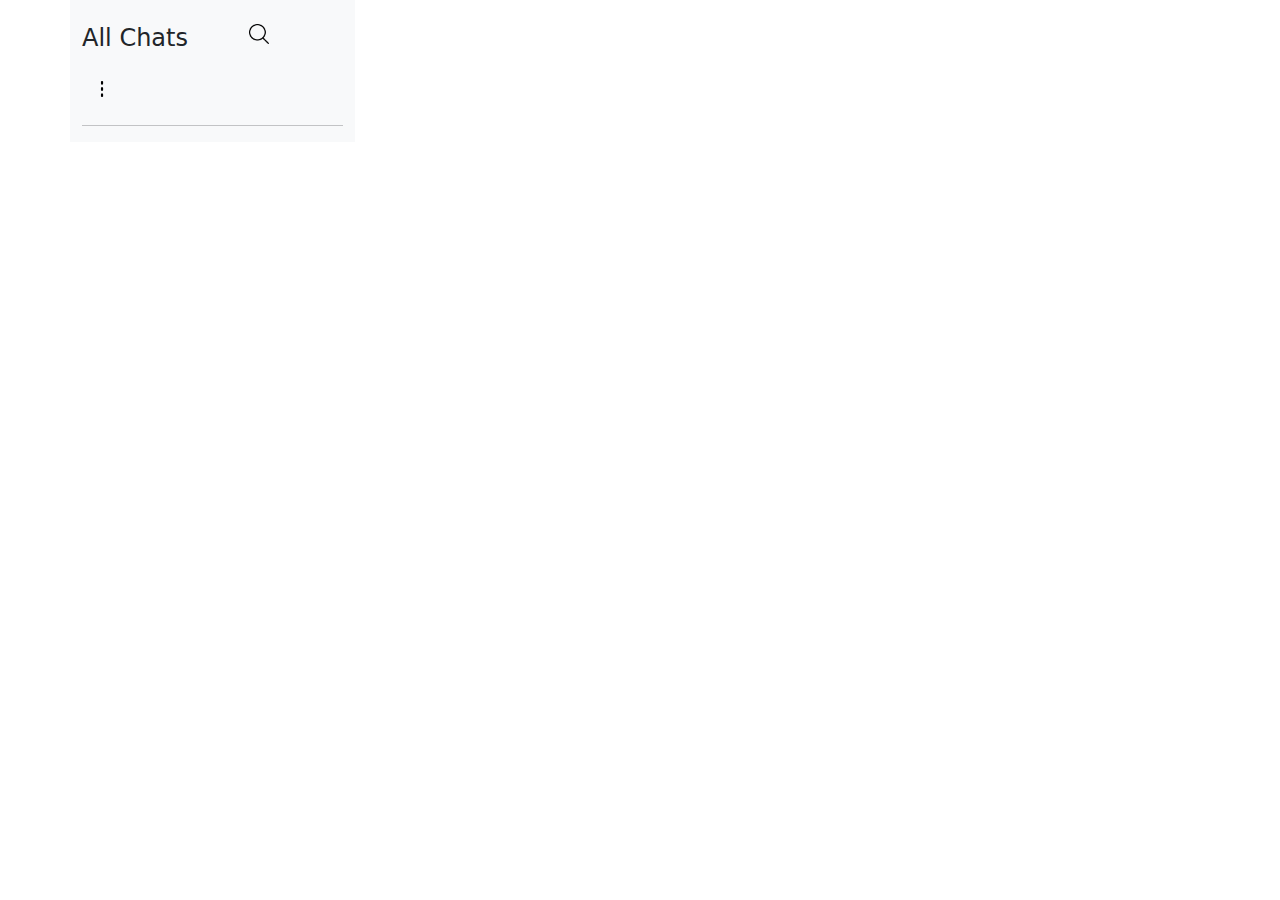
<file: html/chatnew.html>
<!DOCTYPE html>
<html lang="en">
<head>
    <meta charset="UTF-8">
    <meta name="viewport" content="width=device-width, initial-scale=1.0">
    <title>Chat Dropdown</title>
    <link rel="stylesheet" href="https://cdn.jsdelivr.net/npm/bootstrap@5.3.2/dist/css/bootstrap.min.css">
    <link rel="stylesheet" href="https://cdnjs.cloudflare.com/ajax/libs/font-awesome/5.15.3/css/all.min.css">
</head>
<body>
    <div class="container">
        <div class="row">
            <div class="col-sm-3 bg-light">
                <div class="row">
                    <div class="col-sm-6">
                        <h4 class="mt-4">All Chats</h4>
                    </div>
                    <div class="col-sm-1"></div>
                    <div class="col-sm-2">
                        <img src="/images/search.png" class="img-fluid mt-4" style="height: 20px; width: 20px" />
                    </div>
                    <div class="col-sm-3">
                        <div class="dropdown">
                            <button class="drop btn btn-light mt-2" style="height:40px;width: 40px;" type="button" data-bs-toggle="dropdown"
                                aria-expanded="false">
                                <img src="/images/dots.png" class="img-fluid" style="height: 20px; width:100%" />

                            </button>
                            <ul class="dropdown-menu">
                                <li><a class="dropdown-item" href="#">New Chat</a></li>
                                <li><a id="createGroupOption" class="dropdown-item" href="#">Create Group</a></li>
                                <li><a class="dropdown-item" href="#">Invite Others</a></li>
                            </ul>
                        </div>
                    </div>
                </div>
                <hr />
            </div>
        </div>
    </div>

    <!-- Modal -->
    <div class="modal fade" id="createGroupModal" tabindex="-1" aria-labelledby="createGroupModalLabel"
        aria-hidden="true">
        <div class="modal-dialog">
            <div class="modal-content">
                <div class="modal-header">
                    <h5 class="modal-title" id="createGroupModalLabel">Create Group</h5>
                    <button type="button" class="btn-close" data-bs-dismiss="modal" aria-label="Close"></button>
                </div>
                <div class="modal-body">
                    <form>
                        <div class="mb-3">
                            <label for="groupName" class="form-label">Group Name</label>
                            <input type="text" class="form-control" id="groupName">
                        </div>
                        <div class="mb-3">
                            <label for="addMembers" class="form-label">Add Members</label>
                            <input type="text" class="form-control" id="addMembers">
                        </div>
                    </form>
                </div>
                <div class="modal-footer">
                    <button type="button" class="btn btn-dark" data-bs-dismiss="modal">Cancel</button>
                    <button id="createGroupButton" type="button" class="btn btn-primary" style="background-color:#ff9f43;border: none;">Create Group</button>
                </div>
            </div>
        </div>
    </div>

    <script src="https://cdn.jsdelivr.net/npm/bootstrap@5.3.2/dist/js/bootstrap.bundle.min.js"></script>
    <script>
        document.getElementById("createGroupOption").addEventListener("click", function() {
            var createGroupModal = new bootstrap.Modal(document.getElementById('createGroupModal'));
            createGroupModal.show();
        });

        document.getElementById("createGroupButton").addEventListener("click", function() {
            // Add functionality to create the group here
            var groupName = document.getElementById("groupName").value;
            var addMembers = document.getElementById("addMembers").value;
            console.log("Group Name:", groupName);
            console.log("Add Members:", addMembers);
            // Close the modal after performing necessary actions
            var createGroupModal = new bootstrap.Modal(document.getElementById('createGroupModal'));
            createGroupModal.hide();
        });
    </script>
</body>
</html>
</file>
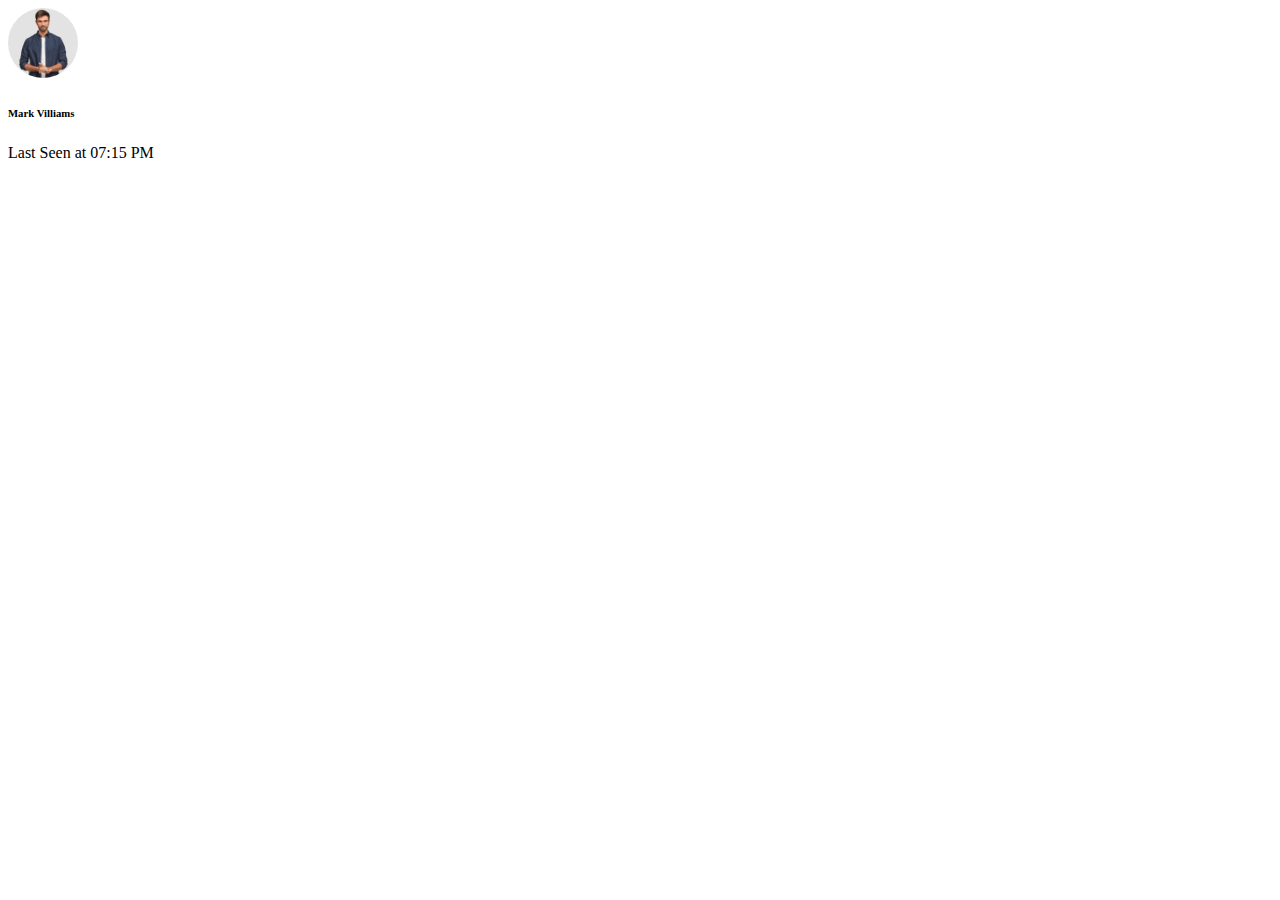
<file: html/message.html>
<!DOCTYPE html>
<html lang="en">
<head>
    <meta charset="UTF-8">
    <meta name="viewport" content="width=device-width, initial-scale=1.0">
    <title>Document</title>
</head>
<body>
    <div class="row">
        <div class="col-sm-1 bg-dark">
          <img
          src="/images/nine.jpg"
          class="p-2 mt-2"
          style="height: 70px; width: 70px; border-radius: 50%"
        />
        </div>
        <div class="col-sm-6">
          <h6 class="mt-3">Mark Villiams</h6>
          <p>Last Seen at 07:15 PM </p>
        </div>
        <div class="col-sm-1"> <ion-icon name="search-outline" class="mt-4" style="font-size: 20px;"></ion-icon></div>
        <div class="col-sm-1"><ion-icon name="videocam-outline" class="mt-4" style="font-size: 20px;"></ion-icon> </div>
        <div class="col-sm-1"> <ion-icon name="call-outline" class="mt-4" style="font-size: 20px;"></ion-icon></div>
        <div class="col-sm-1"><ion-icon name="alert-circle-outline" class="mt-4" style="font-size: 20px;"></ion-icon> </div>
        <div class="col-sm-1"><ion-icon name="ellipsis-vertical-outline" class="mt-4" style="font-size: 20px;"></ion-icon> </div>

      </div>
    
</body>
</html>
</file>
